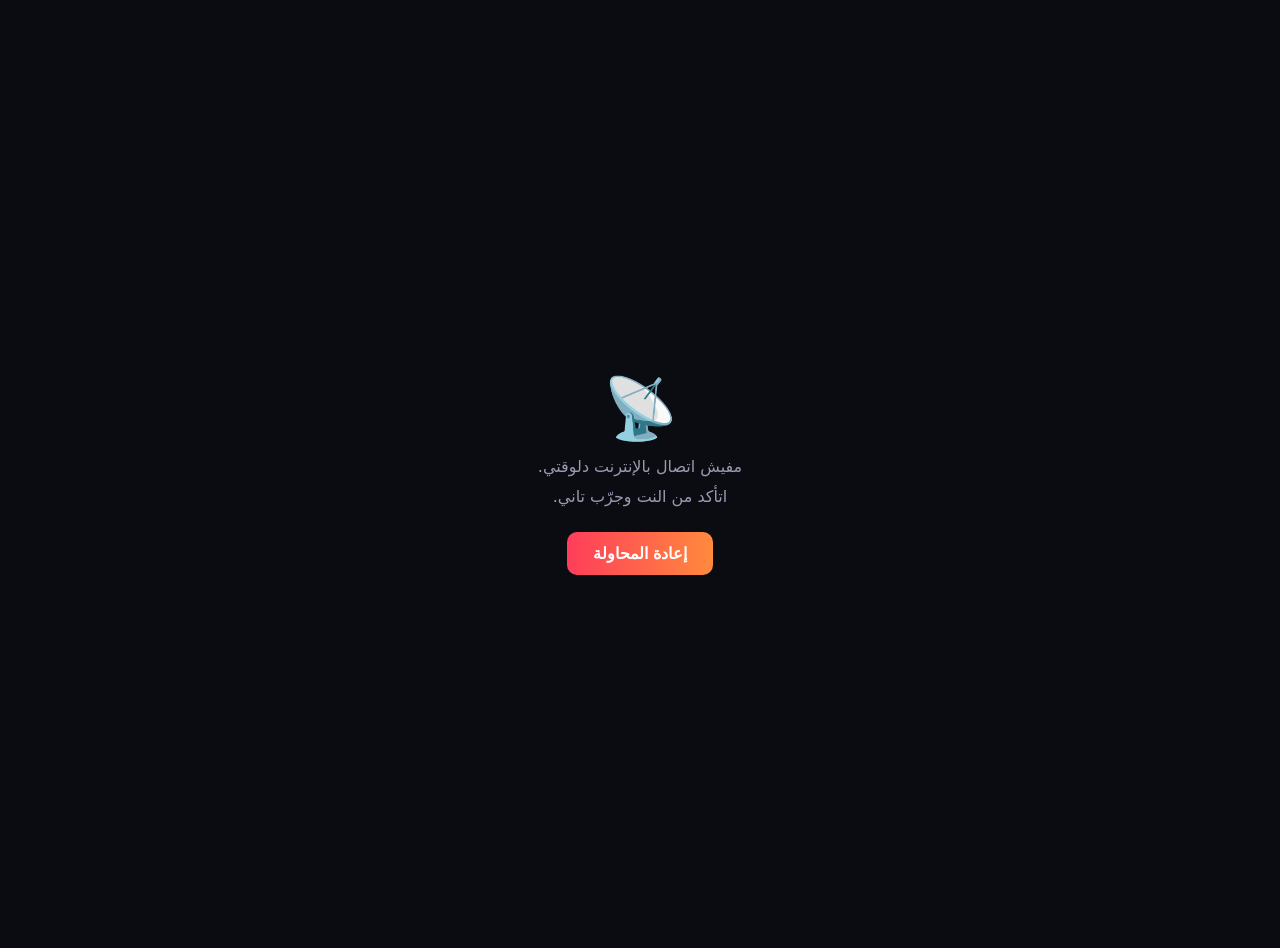
<file: offline.html>
<!DOCTYPE html>
<html lang="ar" dir="rtl">
<head>
<meta charset="UTF-8">
<meta name="viewport" content="width=device-width,initial-scale=1">
<meta name="theme-color" content="#0b0b12">
<title>Luka TV — لا يوجد اتصال</title>
<style>
  body{margin:0;min-height:100vh;display:grid;place-items:center;background:#0b0b12;color:#f2f2f7;font-family:system-ui,-apple-system,"Segoe UI",Tahoma,sans-serif;text-align:center;padding:24px}
  h1{font-size:60px;margin:0 0 8px}
  p{color:#9a9ab0;line-height:1.9;margin:0 0 20px}
  button{background:linear-gradient(90deg,#ff3d5a,#ff8a3d);color:#fff;border:0;border-radius:10px;padding:12px 26px;font-size:16px;font-weight:700;cursor:pointer}
</style>
</head>
<body>
<div>
  <h1>📡</h1>
  <p>مفيش اتصال بالإنترنت دلوقتي.<br>اتأكد من النت وجرّب تاني.</p>
  <button onclick="location.reload()">إعادة المحاولة</button>
</div>
</body>
</html>
</file>
